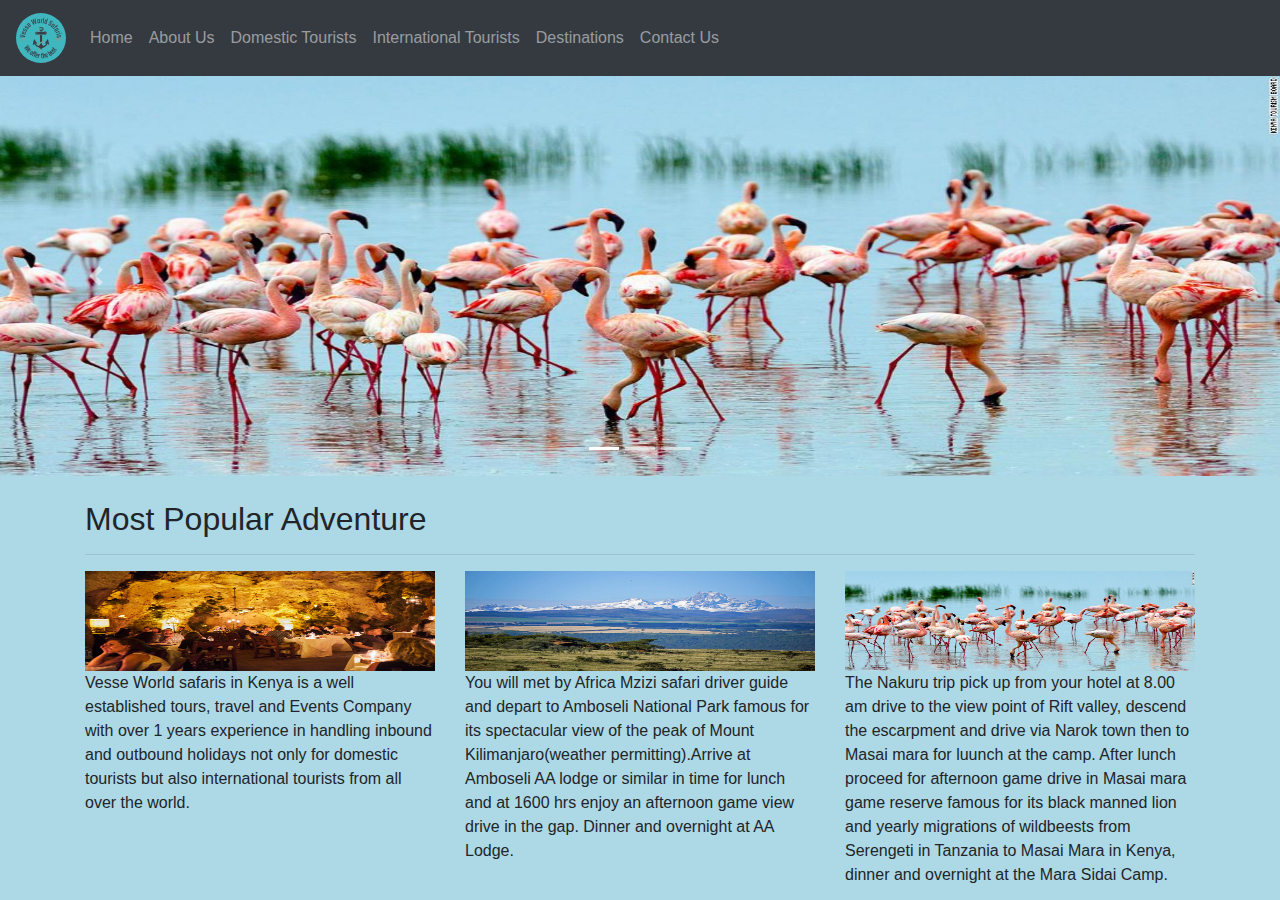
<file: index.html>
<!DOCTYPE html>
<html lang="en">
<head>
    <meta charset="UTF-8">
    <title>Vesse World Safaris</title>
    <link rel="stylesheet" href="bootstrap-4.6.0-dist/css/bootstrap.css">
    <link rel="stylesheet" href="css/flex.css">
    <script src="bootstrap-4.6.0-dist/js/jquery-3.6.0.js"></script>
    <script src="bootstrap-4.6.0-dist/js/popper.min.js"></script>
    <script src="bootstrap-4.6.0-dist/js/bootstrap.js"></script>
</head>
<body>
<nav class="navbar navbar-expand-sm bg-dark navbar-dark">
    <!-- Brand -->
    <a class="navbar-brand" href="#"><img src="images/logo.png" alt="logo" class="rounded-circle" height="10%" width="50"></a>
    <!-- Toggler/collapsibe Button -->
    <button class="navbar-toggler" type="button" data-toggle="collapse" data-target="#collapsibleNavbar">
        <span class="navbar-toggler-icon"></span>
    </button>
    <div class="collapse navbar-collapse" id="collapsibleNavbar">

    <!-- Links -->
    <ul class="navbar-nav">
        <li class="nav-item">
            <a class="nav-link" href="index.html">Home</a>
        </li>
        <li class="nav-item">
            <a class="nav-link" href="about.html">About Us</a>
        </li>
        <li class="nav-item">
            <a class="nav-link" href="about.html">Domestic Tourists</a>
        </li>
        <li class="nav-item">
            <a class="nav-link" href="about.html">International Tourists</a>
        </li>
        <li class="nav-item">
            <a class="nav-link" href="about.html">Destinations</a>
        </li>
        <li class="nav-item">
            <a class="nav-link" href="about.html">Contact Us</a>
        </li>




    </ul>
</nav>
<div id="demo" class="carousel slide" data-ride="carousel">

    <!-- Indicators -->
    <ul class="carousel-indicators">
        <li data-target="#demo" data-slide-to="0" class="active"></li>
        <li data-target="#demo" data-slide-to="1"></li>
        <li data-target="#demo" data-slide-to="2"></li>
    </ul>

    <!-- The slideshow -->
    <div class="carousel-inner">
        <div class="carousel-item active">
            <img src="images/slide4.jpg" alt="Slide One" width="100%" height="400">
        </div>
        <div class="carousel-item">
            <img src="images/slide7.jpg" alt="Slide Two " width="100%" height="400">
        </div>
        <div class="carousel-item">
            <img src="images/slide11.jpg" alt="Slide Three" width="100%" height="400">
        </div>
    </div>

    <!-- Left and right controls -->
    <a class="carousel-control-prev" href="#demo" data-slide="prev">
        <span class="carousel-control-prev-icon"></span>
    </a>
    <a class="carousel-control-next" href="#demo" data-slide="next">
        <span class="carousel-control-next-icon"></span>
    </a>

</div>
<br>
<div class="container">
    <h2>Most Popular Adventure</h2>
    <hr>
    <div class="row">
        <div class="col-sm-4">
            <img src="images/slide7.jpg" alt="pic one" width="100%" height="100">
            Vesse World safaris in Kenya is a well established tours, travel and Events Company with over 1 years experience in handling inbound and outbound holidays not only for domestic tourists but also international tourists from all over the world.
        </div>
        <div class="col-sm-4">
            <img src="images/slide11.jpg" alt="pic two" width="100%" height="100">
            <div>You will met by Africa Mzizi safari driver guide and depart to Amboseli National Park famous for its spectacular view of the peak of Mount Kilimanjaro(weather permitting).Arrive at Amboseli AA lodge or similar in  time for lunch and at 1600 hrs enjoy an afternoon game  view drive in the gap. Dinner and overnight at AA Lodge.
            </div>
        </div>
        <div class="col-sm-4">
            <img src="images/slide4.jpg" alt="pic three" width="100%" height="100">
            <div>The Nakuru trip pick up from your hotel at 8.00 am drive to the view point of Rift valley, descend the escarpment and drive via Narok town then to Masai mara for luunch at the camp.
                After lunch proceed for afternoon game drive in Masai mara game reserve famous for its black manned lion and yearly migrations of wildbeests from Serengeti in Tanzania to Masai Mara in Kenya, dinner and overnight at the Mara Sidai Camp.
            </div>
        </div>
    </div>
</div>
















































































</body>
</html>
</file>
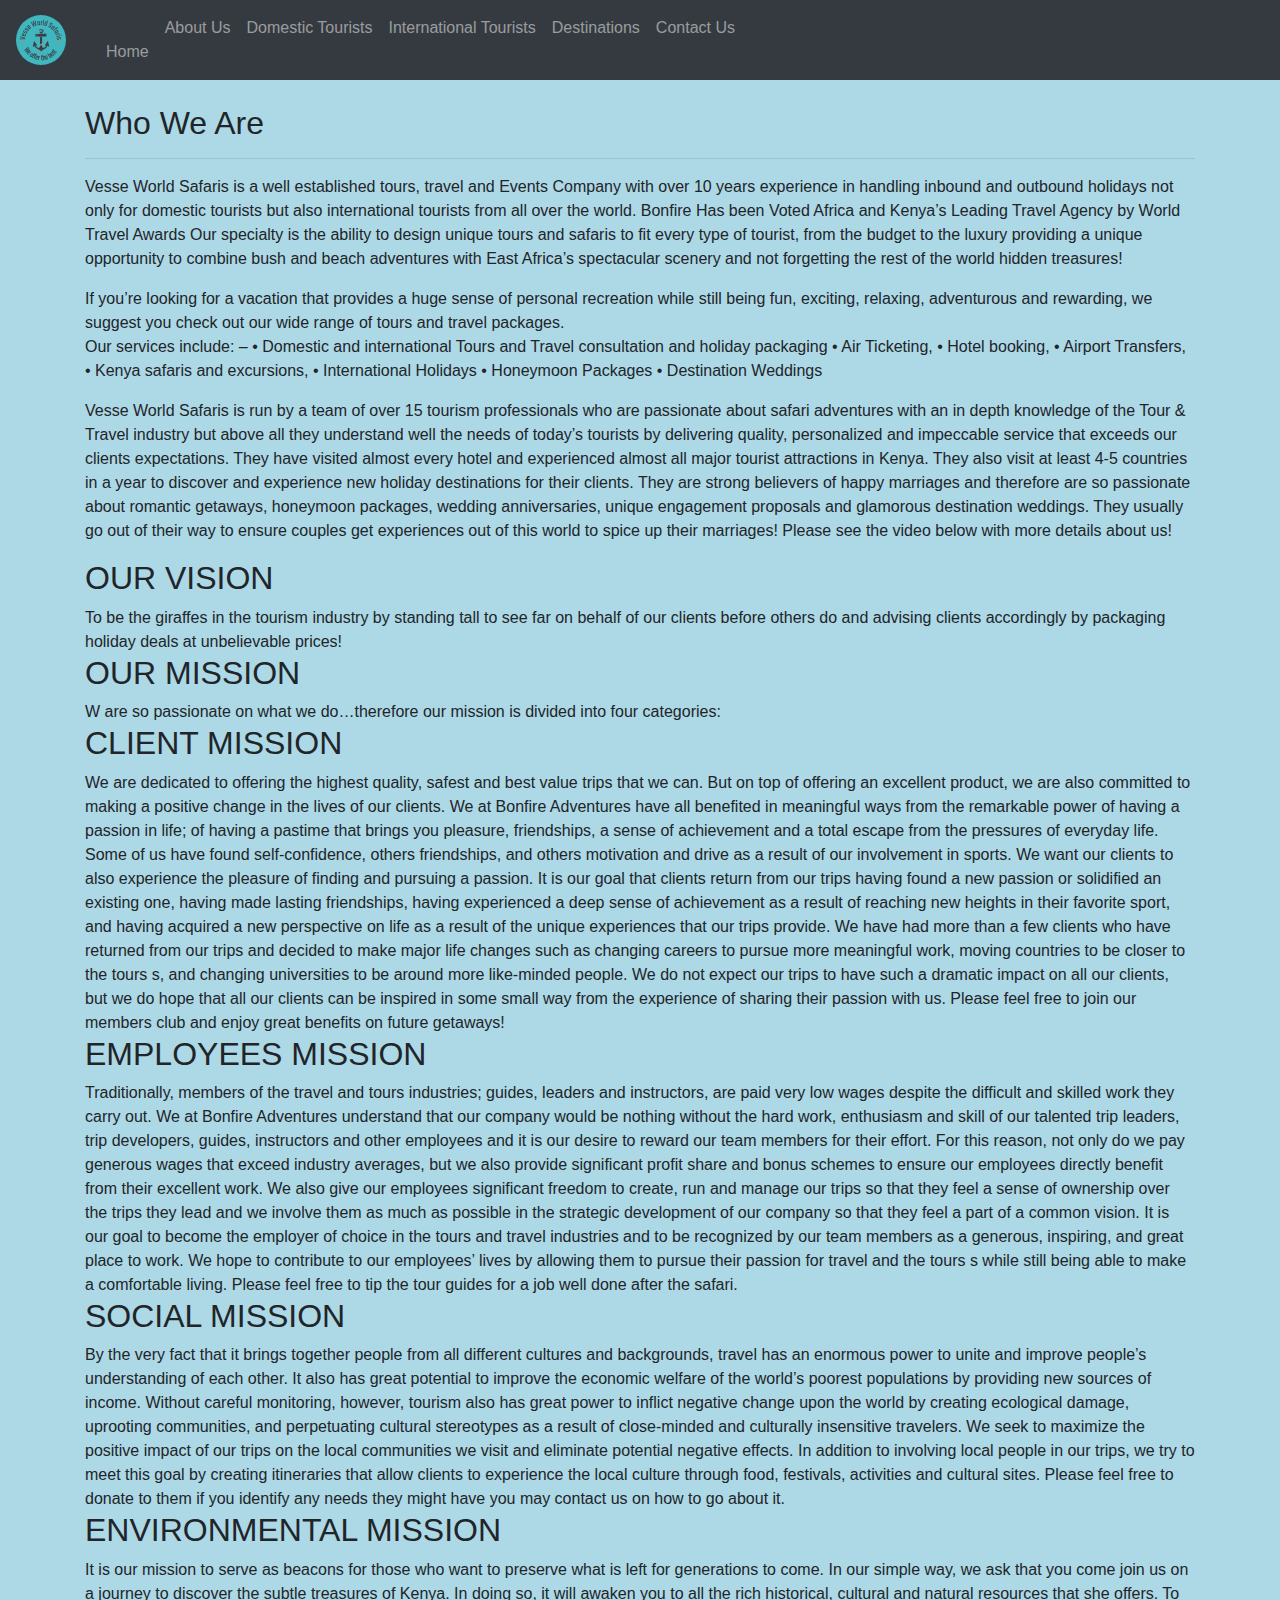
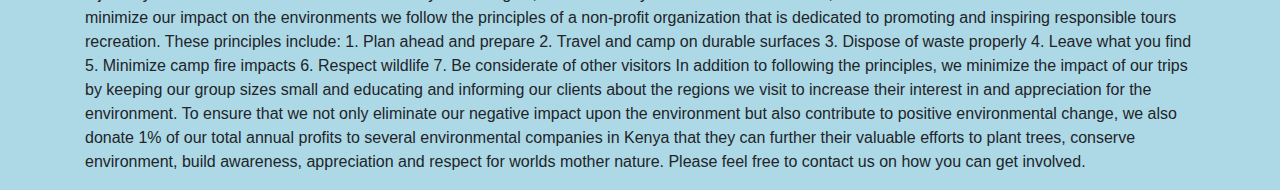
<file: about.html>
<!DOCTYPE html>
<html lang="en">
<head>
    <meta charset="UTF-8">
    <title>Who We Are</title>
    <link rel="stylesheet" href="bootstrap-4.6.0-dist/css/bootstrap.css">
    <link rel="stylesheet" href="css/flex.css">
    <script src="bootstrap-4.6.0-dist/js/jquery-3.6.0.js"></script>
    <script src="bootstrap-4.6.0-dist/js/popper.min.js"></script>
    <script src="bootstrap-4.6.0-dist/js/bootstrap.js"></script>
</head>
<body>
<nav class="navbar navbar-expand-sm bg-dark navbar-dark">
    <!-- Brand -->
    <a class="navbar-brand" href="#"><img src="images/logo.png" alt="logo" class="rounded-circle" height="10%" width="50"</a>
    <!-- Toggler/collapsibe Button -->
    <button class="navbar-toggler" type="button" data-toggle="collapse" data-target="#collapsibleNavbar">
        <span class="navbar-toggler-icon"></span>
    </button>

    <!-- Links -->
    <ul class="navbar-nav">
        <li class="nav-item">
            <a class="nav-link" href="index.html">Home</a>
        </li>
        <li class="nav-item">
            <a class="nav-link" href="about.html">About Us</a>
        </li>
        <li class="nav-item">
            <a class="nav-link" href="domestic%20tourists.html">Domestic Tourists</a>
        </li>
        <li class="nav-item">
            <a class="nav-link" href="international%20tourists.html">International Tourists</a>
        </li>
        <li class="nav-item">
            <a class="nav-link" href="destination.html">Destinations</a>
        </li>
        <li class="nav-item">
            <a class="nav-link" href="contact%20us.html">Contact Us</a>
        </li>


    </ul>
</nav>
<br>
<div class="container">
    <h2>Who We Are</h2>
    <hr>
    <p>Vesse World Safaris is a well established tours, travel and Events Company with over 10 years experience in handling inbound and outbound holidays not only for domestic tourists but also international tourists from all over the world. Bonfire Has been Voted Africa and Kenya’s Leading Travel Agency by World Travel Awards

        Our specialty is the ability to design unique tours and safaris to fit every type of tourist, from the budget to the luxury providing a unique opportunity to combine bush and beach adventures with East Africa’s spectacular scenery and not forgetting the rest of the world hidden treasures!</p>

        If you’re looking for a vacation that provides a huge sense of personal recreation while still being fun, exciting, relaxing, adventurous and rewarding, we suggest you check out our wide range of tours and travel packages.

      <p>Our services include: –
        •    Domestic and international Tours and Travel consultation and holiday packaging
        •    Air Ticketing,
        •    Hotel booking,
        •    Airport Transfers,
        •    Kenya safaris and excursions,
        •    International Holidays
        •    Honeymoon Packages
        •    Destination Weddings</p>

        <p>     Vesse World Safaris is run by a team of over 15 tourism professionals who are passionate about safari adventures with an in depth knowledge of the Tour & Travel industry but above all they understand well the needs of today’s tourists by delivering quality, personalized and impeccable service that exceeds our clients expectations.

         They have visited almost every hotel and experienced almost all major tourist attractions in Kenya. They also visit at least 4-5 countries in a year to discover and experience new holiday destinations for their clients. They are strong believers of happy marriages and therefore are so passionate about romantic getaways, honeymoon packages, wedding anniversaries, unique engagement proposals and glamorous destination weddings. They usually go out of their way to ensure couples get experiences out of this world to spice up their marriages!

        Please see the video below with more details about us! </p>

        <h2>OUR VISION</h2>
        To be the giraffes in the tourism industry by standing tall to see far on behalf of  our clients before others do and advising clients accordingly by packaging holiday deals at unbelievable prices!

        <h2>OUR MISSION</h2>
        W are so passionate on what we do…therefore our mission is divided into four categories:

        <h2>CLIENT MISSION</h2>
        We are dedicated to offering the highest quality, safest and best value trips that we can. But on top of offering an excellent product, we are also committed to making a positive change in the lives of our clients. We at Bonfire Adventures have all benefited in meaningful ways from the remarkable power of having a passion in life; of having a pastime that brings you pleasure, friendships, a sense of achievement and a total escape from the pressures of everyday life. Some of us have found self-confidence, others friendships, and others motivation and drive as a result of our involvement in sports. We want our clients to also experience the pleasure of finding and pursuing a passion. It is our goal that clients return from our trips having found a new passion or solidified an existing one, having made lasting friendships, having experienced a deep sense of achievement as a result of reaching new heights in their favorite sport, and having acquired a new perspective on life as a result of the unique experiences that our trips provide. We have had more than a few clients who have returned from our trips and decided to make major life changes such as changing careers to pursue more meaningful work, moving countries to be closer to the tours s, and changing universities to be around more like-minded people. We do not expect our trips to have such a dramatic impact on all our clients, but we do hope that all our clients can be inspired in some small way from the experience of sharing their passion with us. Please feel free to join our members club and enjoy great benefits on future getaways!

        <h2>EMPLOYEES MISSION</h2>
        Traditionally, members of the travel and tours  industries; guides, leaders and instructors, are paid very low wages despite the difficult and skilled work they carry out. We at Bonfire Adventures  understand that our company would be nothing without the hard work, enthusiasm and skill of our talented trip leaders, trip developers, guides, instructors and other employees and it is our desire to reward our team members for their effort. For this reason, not only do we pay generous wages that exceed industry averages, but we also provide significant profit share and bonus schemes to ensure our employees directly benefit from their excellent work. We also give our employees significant freedom to create, run and manage our trips so that they feel a sense of ownership over the trips they lead and we involve them as much as possible in the strategic development of our company so that they feel a part of a common vision. It is our goal to become the employer of choice in the tours and travel industries and to be recognized by our team members as a generous, inspiring, and great place to work. We hope to contribute to our employees’ lives by allowing them to pursue their passion for travel and the tours s while still being able to make a comfortable living. Please feel free to tip the tour guides for a job well done after the safari.

        <h2>SOCIAL MISSION</h2>

        By the very fact that it brings together people from all different cultures and backgrounds, travel has an enormous power to unite and improve people’s understanding of each other. It also has great potential to improve the economic welfare of the world’s poorest populations by providing new sources of income. Without careful monitoring, however, tourism also has great power to inflict negative change upon the world by creating ecological damage, uprooting communities, and perpetuating cultural stereotypes as a result of close-minded and culturally insensitive travelers. We seek to maximize the positive impact of our trips on the local communities we visit and eliminate potential negative effects. In addition to involving local people in our trips, we try to meet this goal by creating itineraries that allow clients to experience the local culture through food, festivals, activities and cultural sites. Please feel free to donate to them if you identify any needs they might have you may contact us on how to go about it.

        <h2>ENVIRONMENTAL MISSION</h2>
        It is our mission to serve as beacons for those who want to preserve what is left for generations to come. In our simple way, we ask that you come join us on a journey to discover the subtle treasures of Kenya. In doing so, it will awaken you to all the rich historical, cultural and natural resources that she offers.

        To minimize our impact on the environments we follow the principles of a non-profit organization that is dedicated to promoting and inspiring responsible tours recreation. These principles include:

        1. Plan ahead and prepare
        2. Travel and camp on durable surfaces
        3. Dispose of waste properly
        4. Leave what you find
        5. Minimize camp fire impacts
        6. Respect wildlife
        7. Be considerate of other visitors

        In addition to following the principles, we minimize the impact of our trips by keeping our group sizes small and educating and informing our clients about the regions we visit to increase their interest in and appreciation for the environment.

        To ensure that we not only eliminate our negative impact upon the environment but also contribute to positive environmental change, we also donate 1% of our total annual profits to several environmental companies in Kenya that they can further their valuable efforts to plant trees, conserve environment, build awareness, appreciation and respect for worlds mother nature. Please feel free to contact us on how you can get involved.</p>
</div>

</body>
</html>
</file>
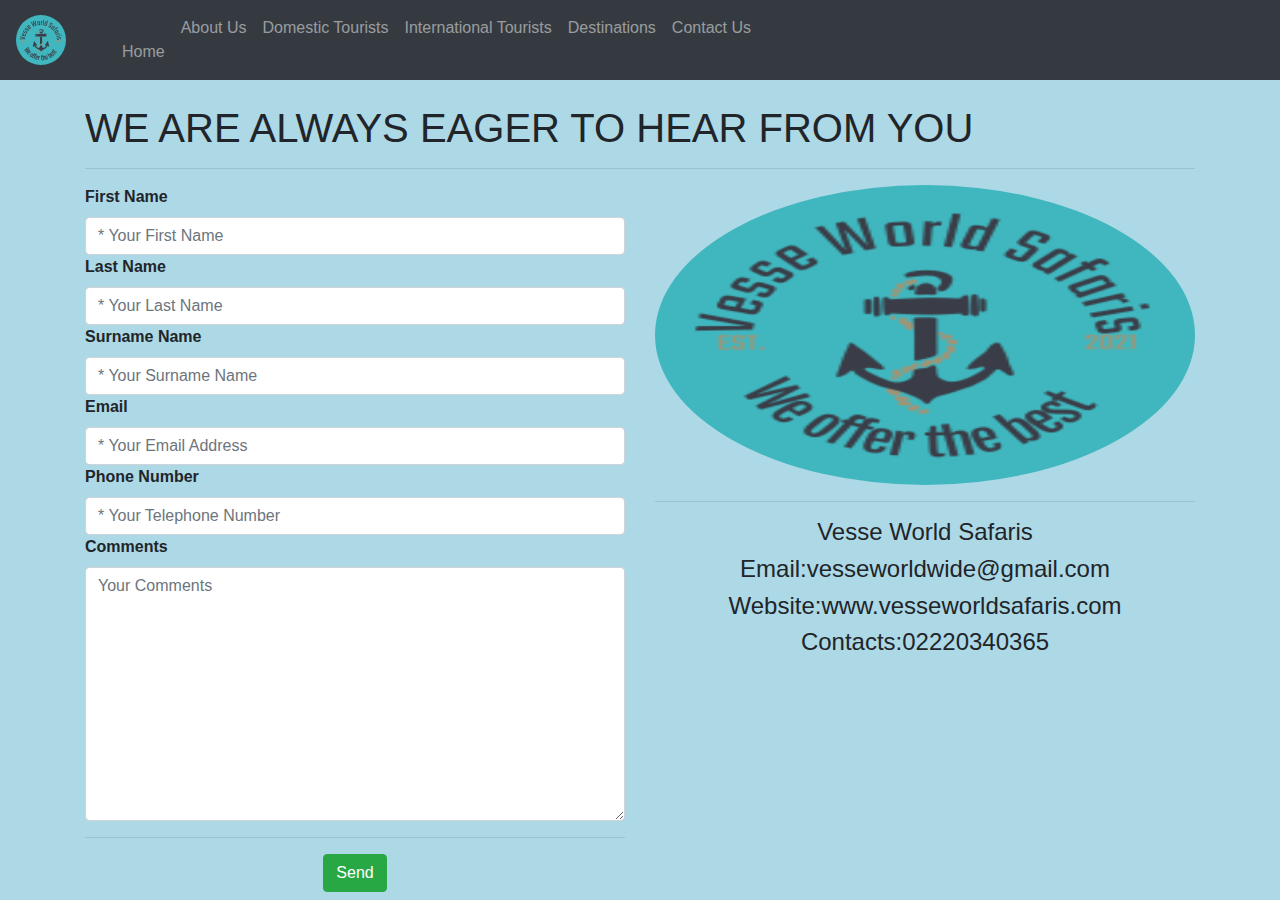
<file: contact us.html>
<!DOCTYPE html>
<html lang="en">
<head>
    <meta charset="UTF-8">
    <title>Title</title>
    <link rel="stylesheet" href="bootstrap-4.6.0-dist/css/bootstrap.css">
    <link rel="stylesheet" href="css/flex.css">
    <script src="bootstrap-4.6.0-dist/js/jquery-3.6.0.js"></script>
    <script src="bootstrap-4.6.0-dist/js/popper.min.js"></script>
    <script src="bootstrap-4.6.0-dist/js/bootstrap.js"></script>
</head>
<body>
<nav class="navbar navbar-expand-sm bg-dark navbar-dark">
    <!-- Brand -->
    <a class="navbar-brand" href="#"><img src="images/logo.png" alt="logo" class="rounded-circle" height="10%" width="50"</a>
    <!-- Toggler/collapsibe Button -->
    <button class="navbar-toggler" type="button" data-toggle="collapse" data-target="#collapsibleNavbar">
        <span class="navbar-toggler-icon"></span>
    </button>
    <div class="collapse navbar-collapse" id="collapsibleNavbar">

    <!-- Links -->
    <ul class="navbar-nav">
        <li class="nav-item">
            <a class="nav-link" href="index.html">Home</a>
        </li>
        <li class="nav-item">
            <a class="nav-link" href="about.html">About Us</a>
        </li>
        <li class="nav-item">
            <a class="nav-link" href="domestic%20tourists.html">Domestic Tourists</a>
        </li>
        <li class="nav-item">
            <a class="nav-link" href="international%20tourists.html">International Tourists</a>
        </li>
        <li class="nav-item">
            <a class="nav-link" href="destination.html">Destinations</a>
        </li>
        <li class="nav-item">
            <a class="nav-link" href="contact%20us.html">Contact Us</a>
        </li>
</nav>

<br>
<div class="container">
    <h1>WE ARE ALWAYS EAGER TO HEAR FROM YOU</h1>
    <hr>
    <div class="row">
        <div class="col-sm-6">
            <form action="" method="post">
                <label for=""><b>First Name</b></label>
                <input type="text" name="fName" placeholder="* Your First Name" required class="form-control">
                <label for=""><b>Last Name</b></label>
                <input type="text" name="lName" placeholder="* Your Last Name" required class="form-control">
                <label for=""><b>Surname Name</b></label>
                <input type="text" name="sName" placeholder="* Your Surname Name" required class="form-control">
                <label for=""><b>Email</b></label>
                <input type="email" name="emailAddress" placeholder="* Your Email Address" required class="form-control">
                <label for=""><b>Phone Number</b></label>
                <input type="tel" name="telephoneNumber" placeholder="* Your Telephone Number" required class="form-control">
                <label for=""><b>Comments</b></label>
                <textarea name="comments" id="" cols="30" rows="10" placeholder="Your Comments" class="form-control"></textarea>
                <hr>
                <div class="button">
                    <input type="submit" name="submit" value="Send" class="btn btn-success">
                </div>




            </form>
        </div>
        <div class="col-sm-6">
            <img src="images/logo.png" alt="Logo" class="rounded-circle" width="100%" height="300">
            <hr>
            <h4 class="text-center">Vesse World Safaris</h4>
            <h4 class="text-center">Email:vesseworldwide@gmail.com</h4>
            <h4 class="text-center">Website:www.vesseworldsafaris.com</h4>
            <h4 class="text-center">Contacts:02220340365</h4>

        </div>
    </div>


</div>




</body>
</html>
</file>
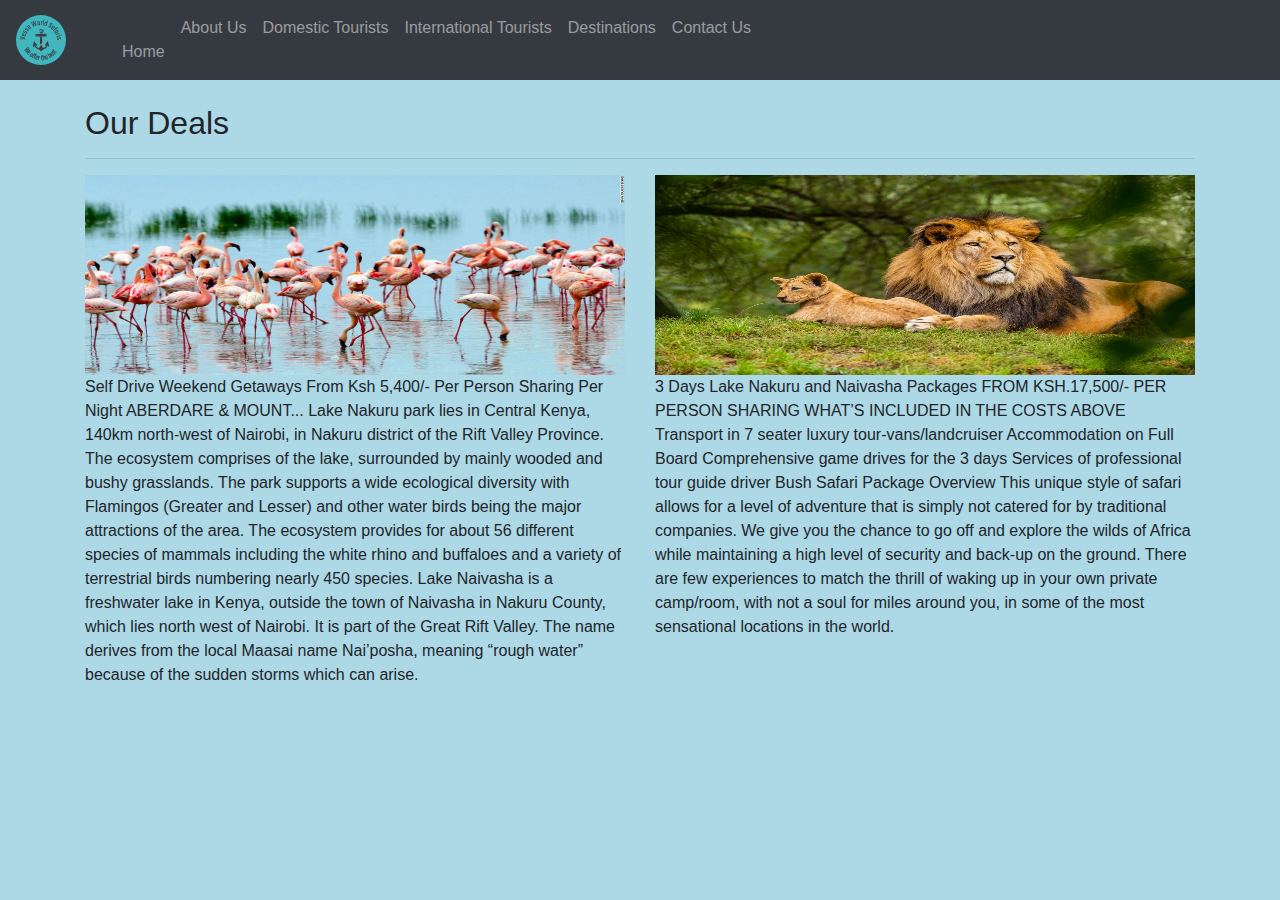
<file: destination.html>
<!DOCTYPE html>
<html lang="en">
<head>
    <meta charset="UTF-8">
    <title>Title</title>
    <link rel="stylesheet" href="bootstrap-4.6.0-dist/css/bootstrap.css">
    <link rel="stylesheet" href="css/flex.css">
    <script src="bootstrap-4.6.0-dist/js/jquery-3.6.0.js"></script>
    <script src="bootstrap-4.6.0-dist/js/popper.min.js"></script>
    <script src="bootstrap-4.6.0-dist/js/bootstrap.js"></script>

</head>
<body>
<nav class="navbar navbar-expand-sm bg-dark navbar-dark">
    <!-- Brand -->
    <a class="navbar-brand" href="#"><img src="images/logo.png" alt="logo" class="rounded-circle" height="10%" width="50"</a>
    <!-- Toggler/collapsibe Button -->
    <button class="navbar-toggler" type="button" data-toggle="collapse" data-target="#collapsibleNavbar">
        <span class="navbar-toggler-icon"></span>
    </button>
    <div class="collapse navbar-collapse" id="collapsibleNavbar">

    <!-- Links -->
    <ul class="navbar-nav">
        <li class="nav-item">
            <a class="nav-link" href="index.html">Home</a>
        </li>
        <li class="nav-item">
            <a class="nav-link" href="about.html">About Us</a>
        </li>
        <li class="nav-item">
            <a class="nav-link" href="domestic%20tourists.html">Domestic Tourists</a>
        </li>
        <li class="nav-item">
            <a class="nav-link" href="international%20tourists.html">International Tourists</a>
        </li>
        <li class="nav-item">
            <a class="nav-link" href="destination.html">Destinations</a>
        </li>
        <li class="nav-item">
            <a class="nav-link" href="contact%20us.html">Contact Us</a>
        </li>
</nav>
<br>
<div class="container">
    <h2>Our Deals</h2>
    <hr>
    <div class="row">
        <div class="col-sm-6">
            <img src="images/slide4.jpg" alt="slide twenty one" width="100%" height="200">
            <br>
            Self Drive Weekend Getaways From Ksh 5,400/- Per Person Sharing Per Night ABERDARE & MOUNT...
            Lake Nakuru park lies in Central Kenya, 140km north-west of Nairobi, in Nakuru district of the Rift Valley Province. The ecosystem comprises of the lake, surrounded by mainly wooded and bushy grasslands. The park supports a wide ecological diversity with Flamingos (Greater and Lesser) and other water birds being the major attractions of the area. The ecosystem provides for about 56 different species of mammals including the white rhino and buffaloes and a variety of terrestrial birds numbering nearly 450 species.
            Lake Naivasha is a freshwater lake in Kenya, outside the town of Naivasha in Nakuru County, which lies north west of Nairobi. It is part of the Great Rift Valley. The name derives from the local Maasai name Nai’posha, meaning “rough water” because of the sudden storms which can arise.





        </div>
        <div class="col-sm-6">
            <img src="images/slide21.jpg" alt="slide twenty two" width="100%" height="200">
            <br>
            3 Days Lake Nakuru and Naivasha Packages FROM KSH.17,500/- PER PERSON SHARING
            WHAT’S INCLUDED IN THE COSTS ABOVE
            Transport in 7 seater luxury  tour-vans/landcruiser
            Accommodation on Full Board
            Comprehensive game drives for the 3 days
            Services of professional tour guide driver
            Bush Safari Package Overview
            This unique style of safari allows for a level of adventure that is simply not catered for by traditional companies. We give you the chance to go off and explore the wilds of Africa while maintaining a high level of security and back-up on the ground.

            There are few experiences to match the thrill of waking up in your own private camp/room, with not a soul for miles around you, in some of the most sensational locations in the world.


        </div>

    </div>







</body>
</html>
</file>
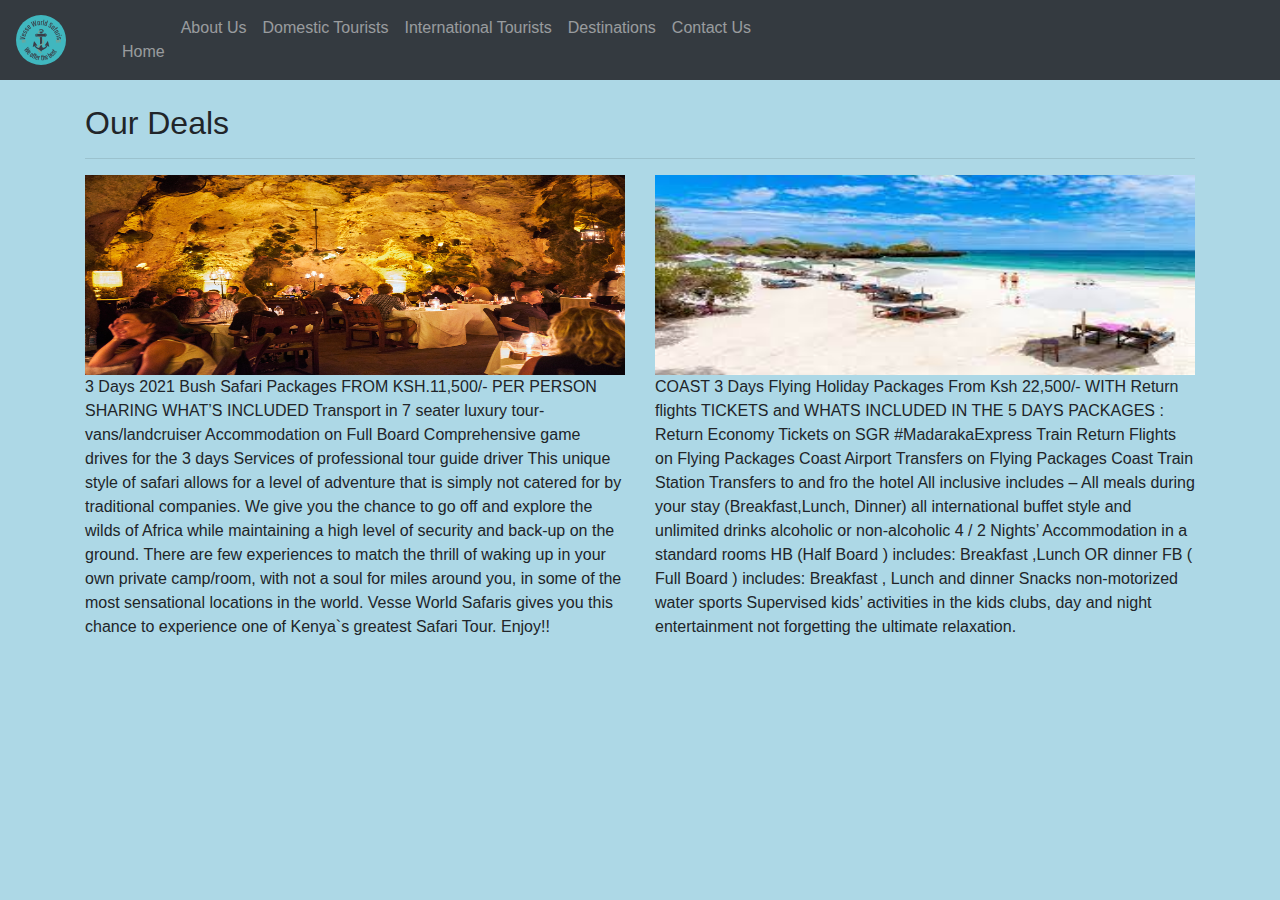
<file: domestic tourists.html>
<!DOCTYPE html>
<html lang="en">
<head>
    <meta charset="UTF-8">
    <title>What we do</title>
  <link rel="stylesheet" href="bootstrap-4.6.0-dist/css/bootstrap.css">
  <link rel="stylesheet" href="css/flex.css">
  <script src="bootstrap-4.6.0-dist/js/jquery-3.6.0.js"></script>
  <script src="bootstrap-4.6.0-dist/js/popper.min.js"></script>
  <script src="bootstrap-4.6.0-dist/js/bootstrap.js"></script>

</head>
<body>
<nav class="navbar navbar-expand-sm bg-dark navbar-dark">
  <!-- Brand -->
  <a class="navbar-brand" href="#"><img src="images/logo.png" alt="logo" class="rounded-circle" height="10%" width="50"</a>
  <!-- Toggler/collapsibe Button -->
  <button class="navbar-toggler" type="button" data-toggle="collapse" data-target="#collapsibleNavbar">
    <span class="navbar-toggler-icon"></span>
  </button>
  <div class="collapse navbar-collapse" id="collapsibleNavbar">

  <!-- Links -->
  <ul class="navbar-nav">
    <li class="nav-item">
      <a class="nav-link" href="index.html">Home</a>
    </li>
    <li class="nav-item">
      <a class="nav-link" href="about.html">About Us</a>
    </li>
    <li class="nav-item">
      <a class="nav-link" href="domestic%20tourists.html">Domestic Tourists</a>
    </li>
    <li class="nav-item">
      <a class="nav-link" href="international%20tourists.html">International Tourists</a>
    </li>
    <li class="nav-item">
      <a class="nav-link" href="destination.html">Destinations</a>
    </li>
    <li class="nav-item">
      <a class="nav-link" href="contact%20us.html">Contact Us</a>
    </li>
</nav>



<br>
<div class="container">
  <h2>Our Deals</h2>
  <hr>
  <div class="row">
    <div class="col-sm-6">
      <img src="images/slide7.jpg" alt="slide twenty one" width="100%" height="200">
      <br>
      3 Days 2021 Bush  Safari  Packages FROM KSH.11,500/- PER PERSON SHARING WHAT’S INCLUDED Transport in 7 seater luxury  tour-vans/landcruiser
      Accommodation on Full Board
      Comprehensive game drives for the 3 days
      Services of professional tour guide driver
      This unique style of safari allows for a level of adventure that is simply not catered for by traditional companies. We give you the chance to go off and explore the wilds of Africa while maintaining a high level of security and back-up on the ground.

      There are few experiences to match the thrill of waking up in your own private camp/room, with not a soul for miles around you, in some of the most sensational locations in the world.

      Vesse World Safaris gives you this chance to experience one of Kenya`s greatest Safari Tour. Enjoy!!
    </div>
    <div class="col-sm-6">
      <img src="images/slide22.jpg" alt="slide four" width="100%" height="200">
      <br>
      COAST 3 Days  Flying Holiday Packages From Ksh 22,500/- WITH  Return flights TICKETS and
      WHATS INCLUDED IN THE 5 DAYS PACKAGES :
      Return Economy Tickets on SGR #MadarakaExpress Train
      Return Flights on Flying Packages
      Coast Airport Transfers on Flying Packages
      Coast Train Station Transfers to and fro the hotel
      All inclusive includes – All meals during your stay (Breakfast,Lunch, Dinner) all international buffet style and  unlimited drinks alcoholic or non-alcoholic
      4 / 2 Nights’ Accommodation in a standard rooms
      HB (Half Board ) includes: Breakfast ,Lunch OR dinner
      FB ( Full Board ) includes: Breakfast , Lunch and dinner
      Snacks
      non-motorized water sports
      Supervised kids’ activities in the kids clubs, day and night entertainment not forgetting the ultimate relaxation.
    </div>

  </div>






</body>
</html>
</file>
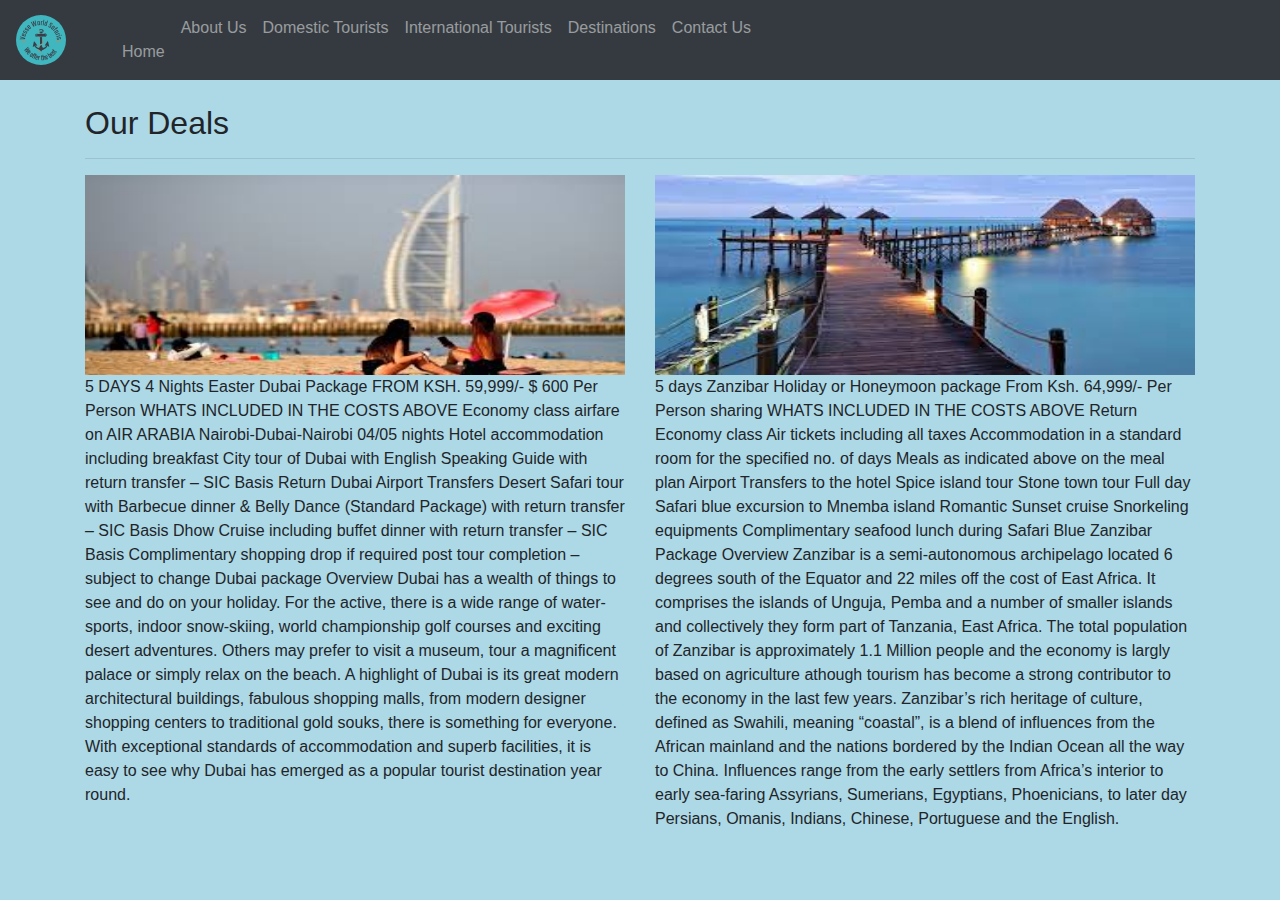
<file: international tourists.html>
<!DOCTYPE html>
<html lang="en">
<head>
    <meta charset="UTF-8">
    <title>Title</title>
    <link rel="stylesheet" href="bootstrap-4.6.0-dist/css/bootstrap.css">
    <link rel="stylesheet" href="css/flex.css">
    <script src="bootstrap-4.6.0-dist/js/jquery-3.6.0.js"></script>
    <script src="bootstrap-4.6.0-dist/js/popper.min.js"></script>
    <script src="bootstrap-4.6.0-dist/js/bootstrap.js"></script>

</head>
<body>
<nav class="navbar navbar-expand-sm bg-dark navbar-dark">
    <!-- Brand -->
    <a class="navbar-brand" href="#"><img src="images/logo.png" alt="logo" class="rounded-circle" height="10%" width="50"</a>
    <!-- Toggler/collapsibe Button -->
    <button class="navbar-toggler" type="button" data-toggle="collapse" data-target="#collapsibleNavbar">
        <span class="navbar-toggler-icon"></span>
    </button>
    <div class="collapse navbar-collapse" id="collapsibleNavbar">

    <!-- Links -->
    <ul class="navbar-nav">
        <li class="nav-item">
            <a class="nav-link" href="index.html">Home</a>
        </li>
        <li class="nav-item">
            <a class="nav-link" href="about.html">About Us</a>
        </li>
        <li class="nav-item">
            <a class="nav-link" href="domestic%20tourists.html">Domestic Tourists</a>
        </li>
        <li class="nav-item">
            <a class="nav-link" href="international%20tourists.html">International Tourists</a>
        </li>
        <li class="nav-item">
            <a class="nav-link" href="destination.html">Destinations</a>
        </li>
        <li class="nav-item">
            <a class="nav-link" href="contact%20us.html">Contact Us</a>
        </li>
</nav>
<br>
<div class="container">
    <h2>Our Deals</h2>
    <hr>
    <div class="row">
        <div class="col-sm-6">
            <img src="images/slide38.jpg" alt="slide thirty eight" width="100%" height="200">
            <br>
            5 DAYS  4  Nights Easter Dubai Package  FROM KSH. 59,999/- $ 600 Per Person
            WHATS INCLUDED IN THE COSTS ABOVE
            Economy class airfare on AIR ARABIA Nairobi-Dubai-Nairobi
            04/05 nights Hotel accommodation including breakfast
            City tour of Dubai with English Speaking Guide with return transfer – SIC Basis
            Return Dubai Airport Transfers
            Desert Safari tour with Barbecue dinner & Belly Dance (Standard Package) with return transfer – SIC Basis
            Dhow Cruise including buffet dinner with return transfer – SIC Basis
            Complimentary shopping drop if required post tour completion – subject to change
            Dubai package Overview
            Dubai has a wealth of things to see and do on your holiday. For the active, there is a wide range of water-sports, indoor snow-skiing, world championship golf courses and exciting desert adventures. Others may prefer to visit a museum, tour a magnificent palace or simply relax on the beach.

            A highlight of Dubai is its great modern architectural buildings, fabulous shopping malls, from modern designer shopping centers to traditional gold souks, there is something for everyone. With exceptional standards of accommodation and superb facilities, it is easy to see why Dubai has emerged as a popular tourist destination year round.



        </div>
        <div class="col-sm-6">
            <img src="images/slide39.jpg" alt="slide thirty nine" width="100%" height="200">
            <br>
            5 days Zanzibar Holiday or Honeymoon package From Ksh. 64,999/- Per Person sharing
            WHATS INCLUDED IN THE COSTS ABOVE
            Return Economy class Air tickets including all taxes
            Accommodation in a standard room  for the specified no. of days
            Meals as indicated above on the meal plan
            Airport Transfers to the hotel
            Spice island tour
            Stone town tour
            Full day Safari blue excursion to Mnemba island
            Romantic Sunset cruise
            Snorkeling equipments
            Complimentary seafood lunch during Safari Blue
            Zanzibar Package Overview
            Zanzibar is a semi-autonomous archipelago located 6 degrees south of the Equator and 22 miles off the cost of East Africa. It comprises the islands of Unguja, Pemba and a number of smaller islands and collectively they form part of Tanzania, East Africa. The total population of Zanzibar is approximately 1.1 Million people and the economy is largly based on agriculture athough tourism has become a strong contributor to the economy in the last few years.

            Zanzibar’s rich heritage of culture, defined as Swahili, meaning “coastal”, is a blend of influences from the African mainland and the nations bordered by the Indian Ocean all the way to China. Influences range from the early settlers from Africa’s interior to early sea-faring Assyrians, Sumerians, Egyptians, Phoenicians, to later day Persians, Omanis, Indians, Chinese, Portuguese and the English.



        </div>

    </div>





</body>
</html>
</file>
<file: css/flex.css>
body{
    background: lightblue;
}
.button{
    display: flex;
    align-items: center;
    justify-content: center;
}
</file>
